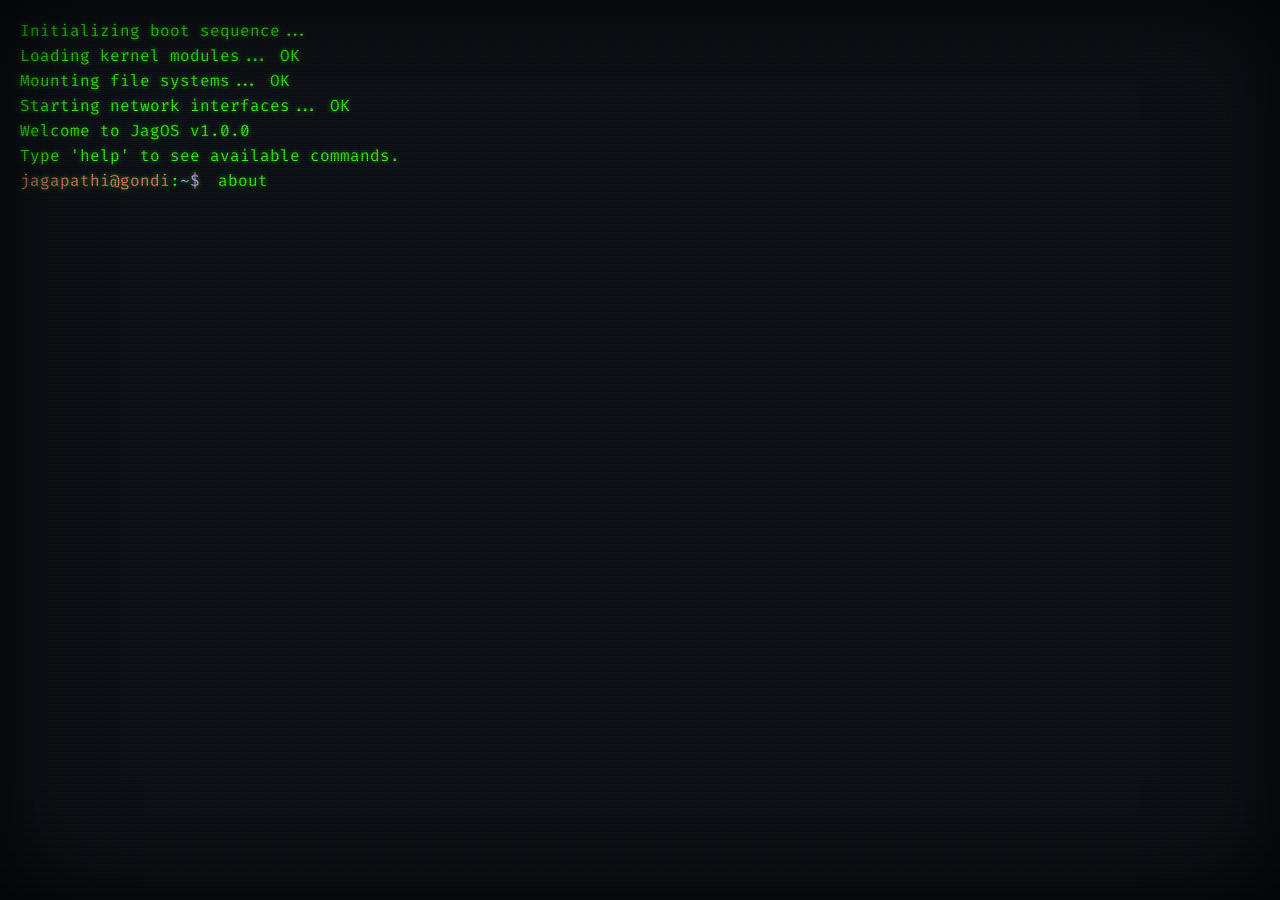
<file: index.html>
<!DOCTYPE html>
<html lang="en">
<head>
    <title>Jagapathi Gondi</title>
    <meta charset="UTF-8">
    <meta name="viewport" content="width=device-width, initial-scale=1.0">
    <meta name="description" content="Profile of Jagapathi Gondi (gondhijagapathi@gmail.com), software engineer at Cerner, Bangalore India, working on JavaScript, java, REST">
    <meta name="theme-color" content="#0d1117">
    
    <link rel="apple-touch-icon" sizes="57x57" href="/favicon/apple-icon-57x57.png">
    <link rel="apple-touch-icon" sizes="60x60" href="/favicon/apple-icon-60x60.png">
    <link rel="apple-touch-icon" sizes="72x72" href="/favicon/apple-icon-72x72.png">
    <link rel="apple-touch-icon" sizes="76x76" href="/favicon/apple-icon-76x76.png">
    <link rel="apple-touch-icon" sizes="114x114" href="/favicon/apple-icon-114x114.png">
    <link rel="apple-touch-icon" sizes="120x120" href="/favicon/apple-icon-120x120.png">
    <link rel="apple-touch-icon" sizes="144x144" href="/favicon/apple-icon-144x144.png">
    <link rel="apple-touch-icon" sizes="152x152" href="/favicon/apple-icon-152x152.png">
    <link rel="apple-touch-icon" sizes="180x180" href="/favicon/apple-icon-180x180.png">
    <link rel="icon" type="image/png" sizes="192x192"  href="/favicon/android-icon-192x192.png">
    <link rel="icon" type="image/png" sizes="32x32" href="/favicon/favicon-32x32.png">
    <link rel="icon" type="image/png" sizes="96x96" href="/favicon/favicon-96x96.png">
    <link rel="icon" type="image/png" sizes="16x16" href="/favicon/favicon-16x16.png">
    <link rel="manifest" href="/favicon/manifest.json">
    <meta name="msapplication-TileColor" content="#0d1117">
    <meta name="msapplication-TileImage" content="/favicon/ms-icon-144x144.png">
    
    <!-- Global site tag (gtag.js) - Google Analytics -->
    <script async src="https://www.googletagmanager.com/gtag/js?id=G-3LMJMBY6JF"></script>
    <script>
        window.dataLayer = window.dataLayer || [];
        function gtag(){dataLayer.push(arguments);}
        gtag('js', new Date());
        gtag('config', 'G-3LMJMBY6JF');
    </script>
    <link rel="stylesheet" type="text/css" href="index.css">
</head>
<body class="crt">
    <div id="terminal" role="log" aria-live="polite">
        <div id="output"></div>
        <div class="prompt" id="prompt-container" style="display: none;">
            <span class="prompt-prefix">
                <span class="prompt-user">jagapathi@gondi</span>:<span class="prompt-dir">~</span><span class="prompt-char">$</span>
            </span>
            <input type="text" id="cmd-input" autocomplete="off" spellcheck="false" autofocus aria-label="Terminal input">
        </div>
    </div>
    <script src="data.js"></script>
    <script src="index.js"></script>
</body>
</html>
</file>
<file: index.css>
@import url('https://fonts.googleapis.com/css2?family=Fira+Code:wght@400;700&display=swap');

:root {
  --bg-color: #0d1117;
  --text-color: #39ff14; /* Matrix green */
  --glow-color: rgba(57, 255, 20, 0.6);
  --prompt-user: #ff7b72;
  --prompt-dir: #79c0ff;
  --prompt-char: #d2a8ff;
  --link-color: #58a6ff;
}

body, html {
  margin: 0;
  padding: 0;
  height: 100%;
  background-color: var(--bg-color);
  color: var(--text-color);
  font-family: 'Fira Code', monospace;
  font-size: 16px;
  overflow: hidden; /* terminal handles scroll */
}

/* CRT Screen Effects */
.crt::before {
  content: " ";
  display: block;
  position: absolute;
  top: 0;
  left: 0;
  bottom: 0;
  right: 0;
  background: linear-gradient(rgba(18, 16, 16, 0) 50%, rgba(0, 0, 0, 0.25) 50%), linear-gradient(90deg, rgba(255, 0, 0, 0.06), rgba(0, 255, 0, 0.02), rgba(0, 0, 255, 0.06));
  z-index: 2;
  background-size: 100% 2px, 3px 100%;
  pointer-events: none;
}

.crt::after {
  content: " ";
  display: block;
  position: absolute;
  top: 0;
  left: 0;
  bottom: 0;
  right: 0;
  box-shadow: inset 0 0 100px rgba(0,0,0,0.9);
  z-index: 2;
  pointer-events: none;
}

#terminal {
  padding: 20px;
  height: 100%;
  box-sizing: border-box;
  overflow-y: auto;
  scrollbar-width: none; /* Firefox */
  -ms-overflow-style: none; /* IE/Edge */
  text-shadow: 0 0 5px var(--glow-color);
  position: relative;
  z-index: 1;
}

#terminal::-webkit-scrollbar {
  display: none; /* Safari/Chrome/Opera */
}

.hacked {
  animation: hack-glitch 0.15s linear infinite !important;
  color: #ff0000 !important;
  text-shadow: 0 0 10px #ff0000 !important;
}

@keyframes hack-glitch {
  0% { transform: translate(3px, 3px) skewX(2deg); filter: invert(1) contrast(200%); }
  25% { transform: translate(-3px, -2px) skewX(-3deg); filter: invert(0); }
  50% { transform: translate(0px, 5px) skewX(5deg); filter: invert(1) hue-rotate(90deg); }
  75% { transform: translate(4px, -2px) skewX(-5deg); filter: invert(0); }
  100% { transform: translate(0px, 0px) skewX(0deg); filter: invert(1); }
}

#output {
  white-space: pre-wrap;
  word-wrap: break-word;
}

#output div {
  margin-bottom: 4px;
}

a {
  color: var(--link-color);
  text-decoration: none;
  text-shadow: 0 0 5px rgba(88, 166, 255, 0.6);
}

a:hover {
  text-decoration: underline;
}

.prompt {
  display: flex;
  align-items: center;
  margin-top: 10px;
  padding-bottom: 40px; /* buffer for bottom */
}

.prompt-prefix {
  margin-right: 8px;
  white-space: nowrap;
}

.prompt-user { color: var(--prompt-user); }
.prompt-dir { color: var(--prompt-dir); }
.prompt-char { color: var(--prompt-char); }

#cmd-input {
  background: transparent;
  border: none;
  color: var(--text-color);
  font-family: 'Fira Code', monospace;
  font-size: 16px;
  flex-grow: 1;
  outline: none;
  text-shadow: 0 0 5px var(--glow-color);
}

@media (max-width: 600px) {
  #terminal { padding: 10px; }
  body, html { font-size: 14px; }
  #cmd-input { font-size: 14px; }
}
</file>
